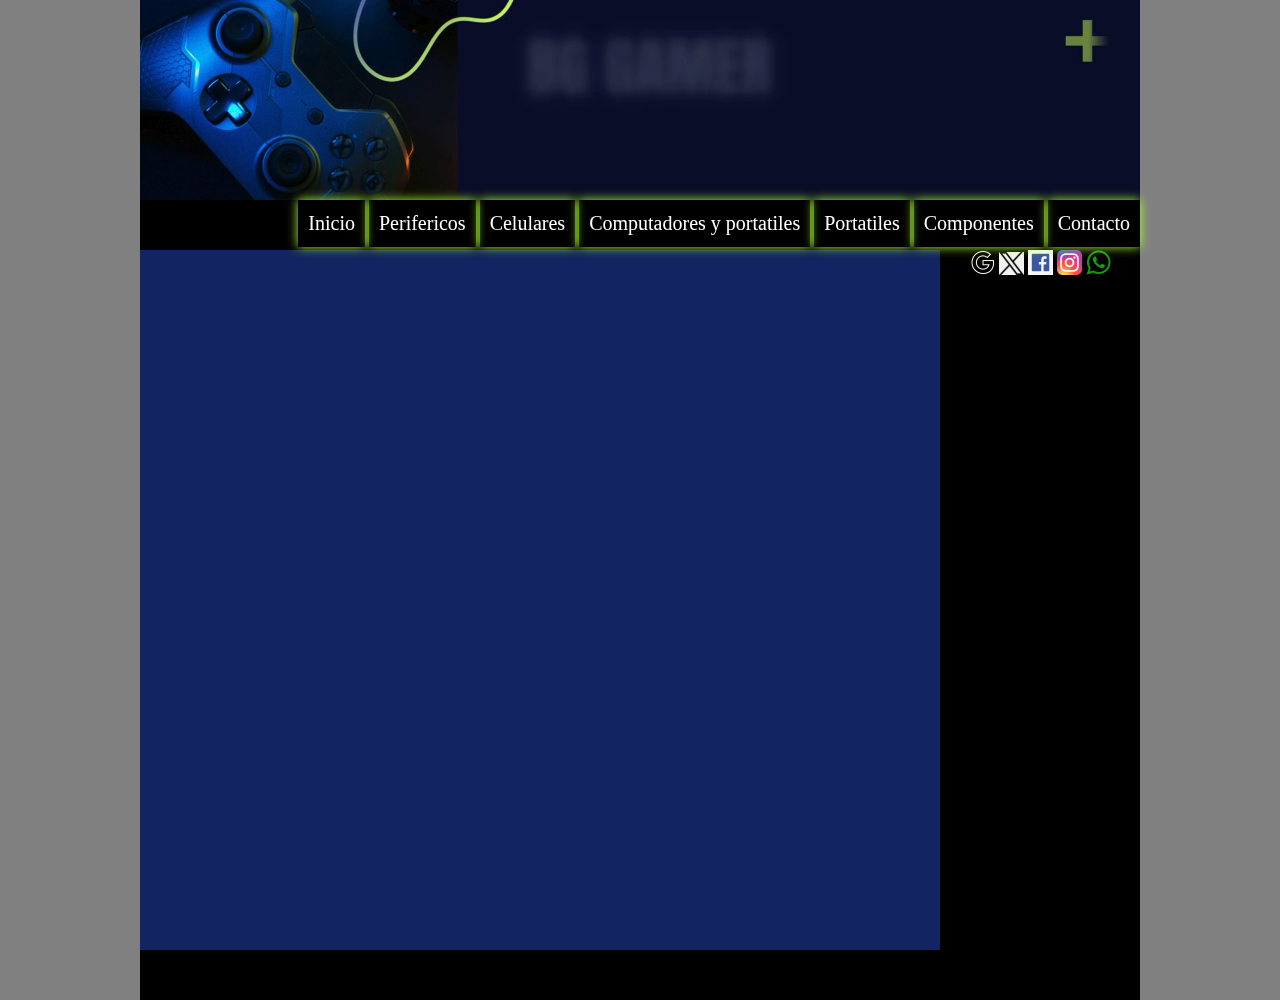
<file: index.html>
﻿<!DOCTYPE html> 
<html> 
<head> 
    <meta charset="utf-8"> 
    <meta name="viewport"content="width=device-width, initial-scale=1">
     <link rel="stylesheet"type="text/css" href="misestilos.css"> 
     <title>BG Gamer</title> 
</head>
 <body>
<header>
 <video src="BG GAMER opiniones sobre tecnología.mp4" autoplay muted loop> 
 </header> 
 <nav> 
    <ul> 
    <li><a href="inicio.html" target="contenido">Inicio</a></li> 
    <li><a href="perifericos.html" target="contenido">Perifericos</a></li> 
    <li><a href="celulares.html" target="contenido">Celulares</a></li> 
    <li><a href="computadores.html" target="contenido">Computadores y portatiles</a>
    </li>
    <li><a href="portatil.html" target="contenido">Portatiles</a></li> 
    <li><a href="componentes.html" target="contenido">Componentes</a></li> 
    <li><a href="contacto.html" target="contenido">Contacto</a></li> 
</ul>
</nav>
<main> <article>
    <iframe src="" name="contenido" width="800px" height="700px" frameborder= "no"></iframe>
</article>
<aside>
  <div class="social">
    <ul>
      <li><a href="http://google.com" class="iconogoogle"><img src="google.png" alt="Google"></a></li>
      <li><a href="http://google.com" class="iconox"><img src="x.png" alt="X"></a></li>
      <li><a href="http://google.com" class="iconoface"><img src="facebook.png" alt="Facebook"></a></li>
      <li><a href="http://google.com" class="iconoinstagram"><img src="instagram.png" alt="Instagram"></a></li>
      <li><a href="http://google.com" class="iconowhatsapp"><img src="whatsapp.png" alt="WhatsApp"></a></li>
    </ul>
  </div>
</aside>



</main>
<footer></footer>

</body>			
</html>
</file>
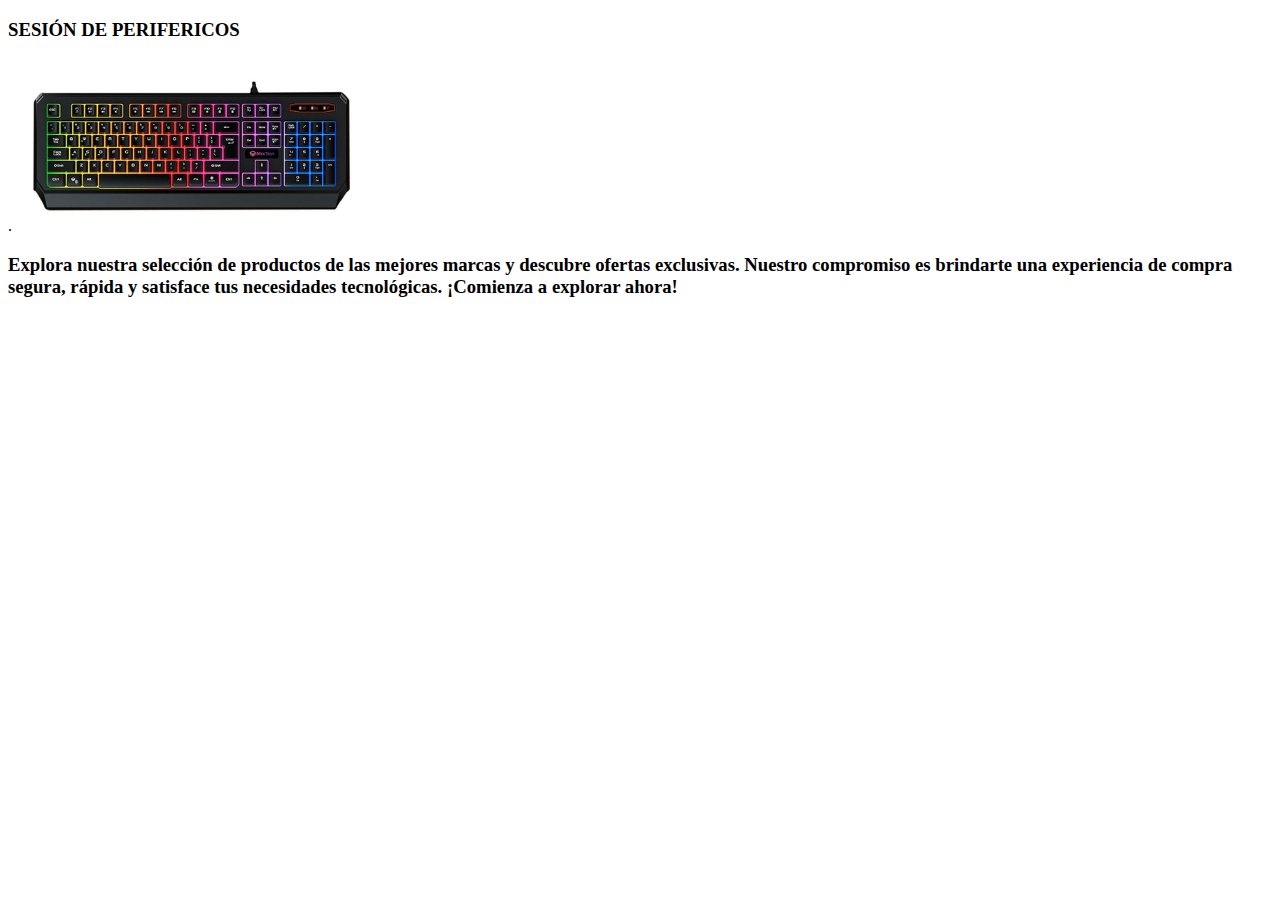
<file: componentes.html>
﻿<!DOCTYPE html>
<html>
<head>
	<meta charset="utf-8">
	<meta name="viewport" content="width=device-width, initial-scale=1">
	<title></title>
</head>
<body>
	<div>
		
		<h3> SESIÓN DE PERIFERICOS</div>
.</h3>

<img src="D_912066-MLU43199518946_082020-O-2.jpg" width="350x">
<h3>

Explora nuestra selección de productos de las mejores marcas y descubre ofertas exclusivas. Nuestro compromiso es brindarte una experiencia de compra segura, rápida y satisface tus necesidades tecnológicas. ¡Comienza a explorar ahora!
</h3>
	

</body>
</html>
</file>
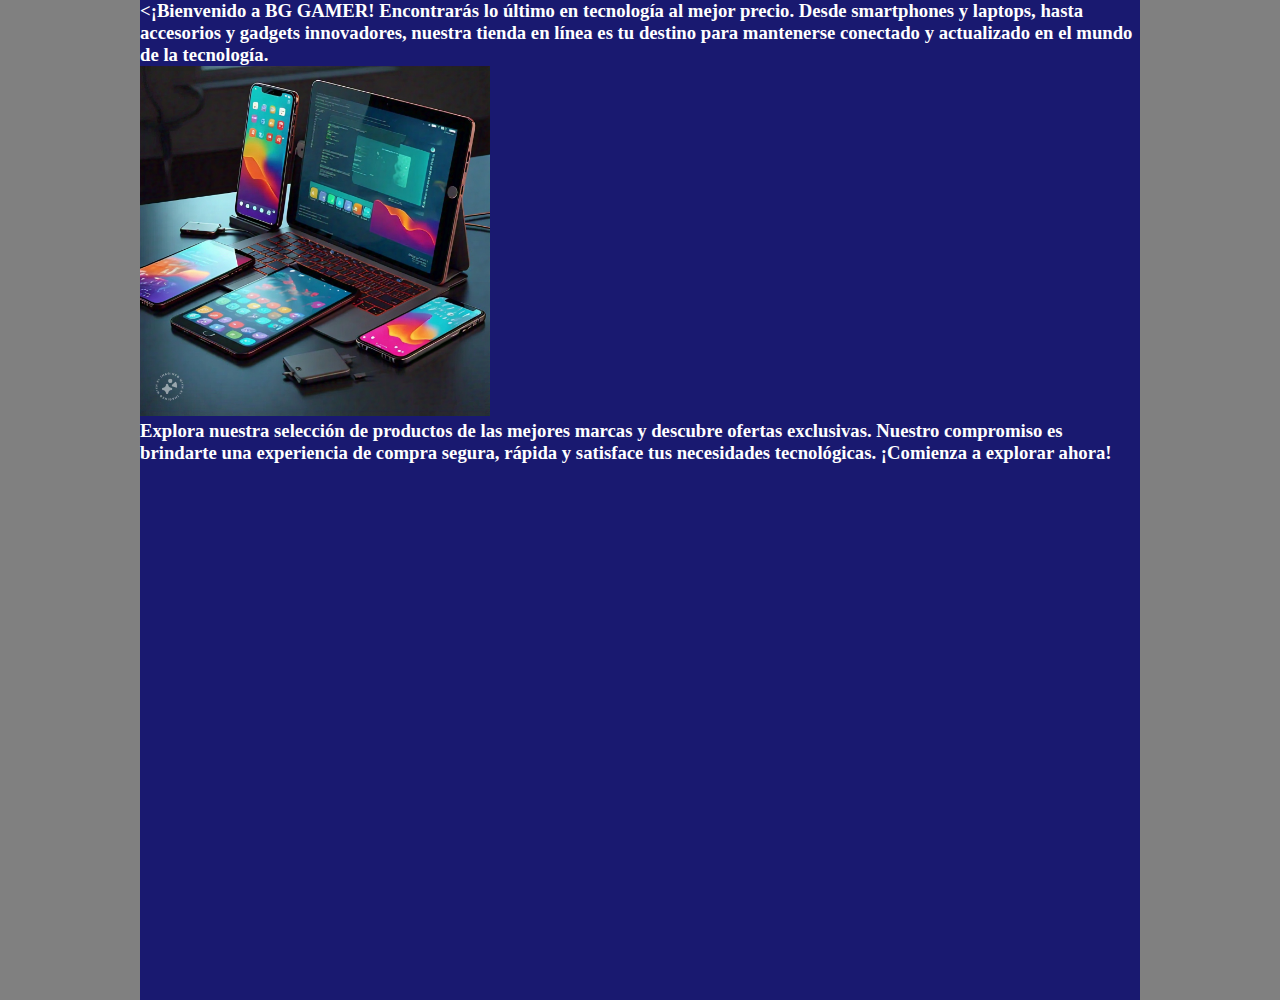
<file: inicio.html>
﻿<!DOCTYPE html>
<html>
<head>
  <meta charset="utf-8">
  <meta name="viewport" content="width=device-width, initial-scale=1">
  <link rel="stylesheet" type="text/css" href="misestilos.css">
  <title></title>
</head>
<body>
  <div>

    
    <h3> <¡Bienvenido a BG GAMER!
Encontrarás lo último en tecnología al mejor precio. Desde smartphones y laptops, hasta accesorios y gadgets innovadores, nuestra tienda en línea es tu destino para mantenerse conectado y actualizado en el mundo de la tecnología.</h3>
</div>


<img src="untitled.jpeg" width="350x">
</div>

<h3>

Explora nuestra selección de productos de las mejores marcas y descubre ofertas exclusivas. Nuestro compromiso es brindarte una experiencia de compra segura, rápida y satisface tus necesidades tecnológicas. ¡Comienza a explorar ahora!
</h3>
  

</body>
</html>
</file>
<file: misestilos.css>
*{
	margin: 0px;
	padding: 0px;
}

html{
	background-color: gray;
	background-image: representacion-3d-fondo-textura-hexagonal_23-2150796422.avif;
}

body{
	width: 1000px;
	height: 1000px;
	background-color: midnightblue;
	margin: auto;
}
header{
	width: 1000px;
	height: 200px;
	background-color: black;
}
nav{
	width: 1000px;
	height: 50px;
	background-color: black;
}
article{
	width: 800px;
	height: 700px;
	background-color: #122562;
	float: left;
}
aside{
	width: 200px;
	height: 700px;
	background-color: black;
	float: left;
}
footer{
	width: 1000px;
	height: 50px;
	background-color: black;
	float: left;
}

nav a {
	text-decoration: none;
	color: inherit;
	font-size:20px;
	font-family:tahoma ;
}

nav li{
display: inline-block;
padding:12px 10px;
box-shadow: 0 0 10px greenyellow;
color:#fff;

}

nav li:hover{ 
background-color: #000066;
color
}
nav ul{
	text-align: right;
}
/*Menu de redes sociales*/ 
.social ul{
	list-style: none;
	text-align: center;
}

.social li{
	display: inline-block;
}

.social ul li img{
	width: 25px;
}

.social ul li a{
	display: inline-block;
	padding: 0,3x 0,3px
	transition:all 0.3s;
}

.social ul li .iconogoogle{
	background-color: black;
}

.social ul li .iconox{
	background-color: black;
}

.social ul li .iconoface{
	background-color: black;
}

.social ul li .iconoinstagram{
	background-color: black;
}

.social ul li .iconowhatsapp{
	background-color: black;
}

.social ul li a:hover{
	background-color: grey;
	padding: 5px 7px ;
	box-shadow: 0 0 25px #fff;
}


h3{
	color: white;
}
</file>
